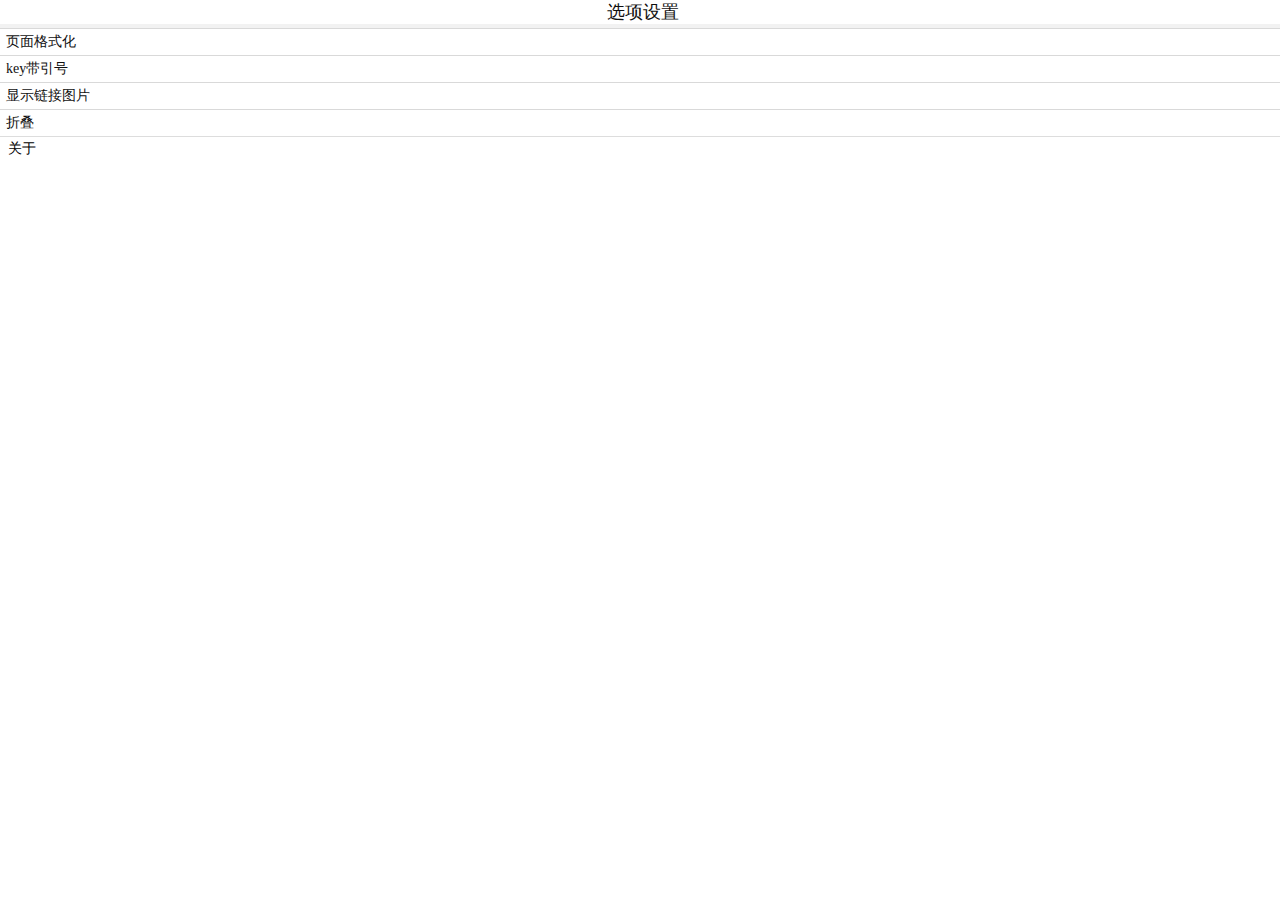
<file: popup.html>
<!DOCTYPE html>
<html>
<head>
  <meta charset="UTF-8">
  <title>popup</title>
  <link rel="stylesheet" href="jf/jquery-jf.css">
  <link rel="stylesheet" href="css/popup.css">

  <script src="jquery-3.2.1.min.js"></script>
  <script src="jf/jquery-jf.js"></script>
  <script src="json-format.js"></script>
  <script src="js/popup.js"></script>
</head>

<body>
  <div class="popup-main">
    <div class="title">选项设置</div>
    <ul>
      <li id="page_format">页面格式化</li>
      <li id="key_with_quotes">key带引号 </li>
      <li id="show_link_img">显示链接图片</li>
      <li id="collapsed">折叠</li>
    </ul>
    <div class="about">关于</div>
  </div>
</body>

</html>
</file>
<file: css/popup.css>
body {
    font-family: FontAwesome;
    padding: 0px;
    margin: 0px;
    min-width: 130px;
}
.popup-main {

}

.popup-main .title{
    background-color: #FFFFFF;
    font-size: 18px;
    color: #101010;
    border-bottom: 4px solid #f2f2f2;
    padding-left: 6px;
    text-align: center;
}

.popup-main .about {
    border-top: 1px solid #DDD;
    height: 24px;
    font-size: 14px;
    padding-left: 8px;
    line-height: 24px;
    cursor: pointer;
}

.popup-main ul {
    font-size: 14px;
    line-height: 26px;
    list-style: none;
    padding-left: 0px;
    margin: 0px;

    /*禁止浏览器选择文本,防止双击选中文本*/
    -webkit-touch-callout: none;
    -webkit-user-select: none;
    -khtml-user-select: none;
    -moz-user-select: none;
    -ms-user-select: none;
    user-select: none;
}

.popup-main ul li {
    cursor: pointer;
    border-top: 1px solid #d9d9d9;
    background-color: #FFFFFF;
    color: #101010;
    padding-left: 6px;
}


.popup-main ul li:hover, .popup-main .about:hover {
    background-color: #f4f4f4;
}

.popup-main ul li:hover::after {
    content: '';
    float: right;
    width: 24px;
    height: 24px;
    padding-right: 10px;
    background: url([data-uri]) no-repeat center;

}

.popup-main ul li.checked::after{
    content: '';
    float: right;
    width: 24px;
    height: 24px;
    padding-right: 10px;
    background: url([data-uri]) no-repeat center;
}
</file>
